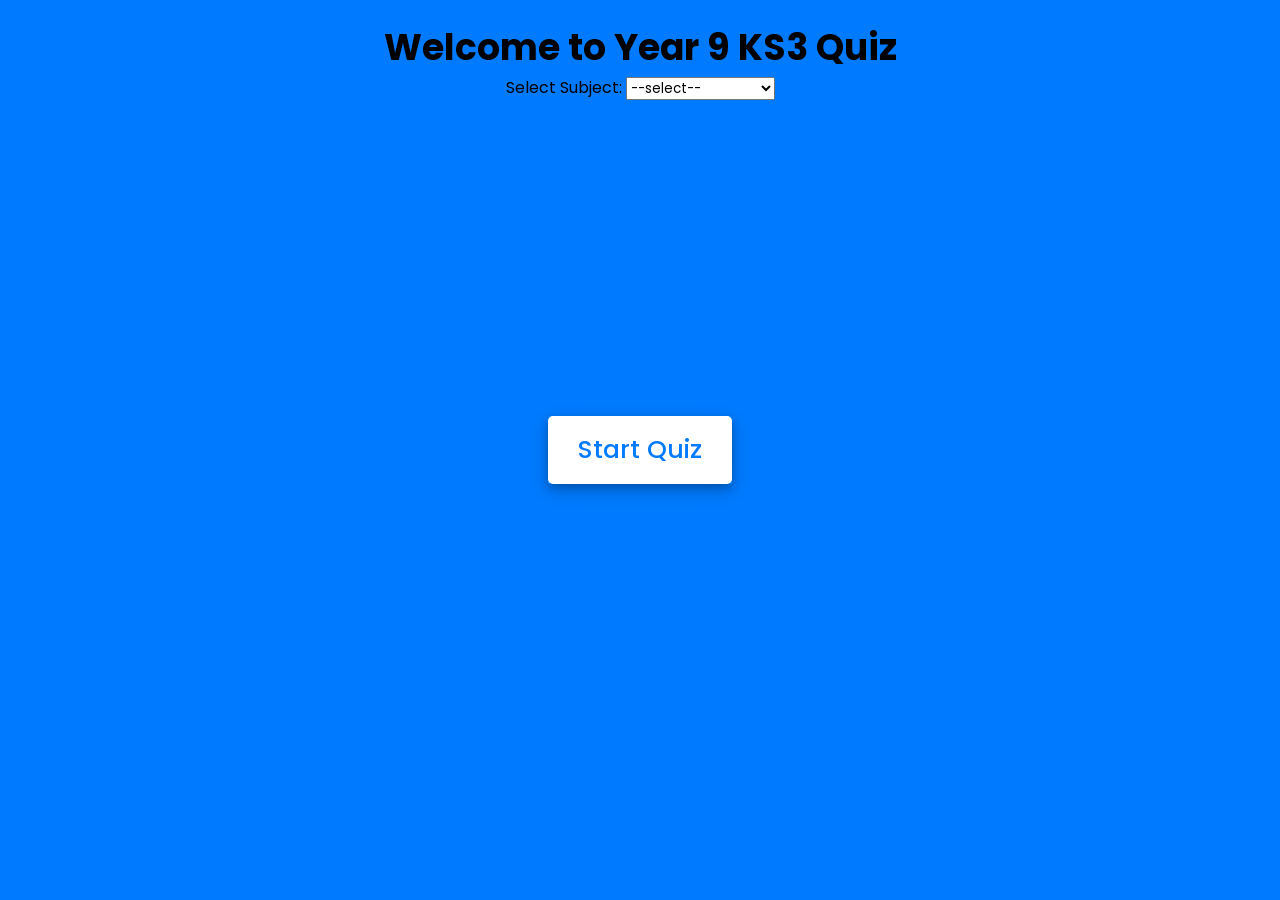
<file: index.html>
<!-- Created By Droos Chuck  -->
<!DOCTYPE html>
<html lang="en">
<head>
    <meta charset="UTF-8">
    <meta name="viewport" content="width=device-width, initial-scale=1.0">
    <meta name="description" content="DC / IT Consultancy " />
    <meta property="og:title" content="Droos Chunks | DC" />
    <meta property="og:description" content="Droos Chunks" />
    <meta property="og:type" content="website" />
    <meta property="og:url" content="https://www.drooschuck.net/" />

    <title>Awesome Quiz App | Droos Chuck</title>
    <link rel="stylesheet" href="style.css">
    <!-- FontAwesome CDN Link for Icons-->
    <link rel="stylesheet" href="https://cdnjs.cloudflare.com/ajax/libs/font-awesome/5.15.3/css/all.min.css"/>
</head>
<body>
    <div class="welcome_message">
        <h1 id="welcomeTitle">Welcome to Year 9 Quiz</h1>

        <!-- Subject selection dropdown -->
        <label for="subjectSelect">Select Subject:</label>
        <select id="subjectSelect">
            <option value="" selected>--select--</option>
            <optgroup label="Science">
                <option value="Phy">Physics</option>
                <option value="Chem">Chemistry</option>
                <option value="Biol">Biology</option>
            </optgroup>
            <option value="Math">Maths</option>
            <option value="CS">Computer Science</option>
            <option value="Eng">English</option>
        </select>
    
        <!-- start Quiz button -->
        <div class="start_btn"><button>Start Quiz</button></div>

        <!-- Info Box -->
        <div class="info_box">
            <div class="info-title"><span>Some Rules of this Quiz</span></div>
            <div class="info-list">
                <div class="info">1. You will have only <span>2 Minutes</span> per each question.</div>
                <div class="info">2. Once you select your answer, it can't be undone.</div>
                <div class="info">3. You can't select any option once time goes off.</div>
                <div class="info">4. You can't exit from the Quiz while you're playing.</div>
                <div class="info">5. You'll get points on the basis of your correct answers.</div>
            </div>
            <div class="buttons">
                <button class="quit">Exit Quiz</button>
                <button class="restart">Continue</button>
            </div>
        </div>

        <!-- Quiz Box -->
        <div class="quiz_box">
            <header>
                <div class="subject"></div> <!-- This will hold the subject information -->
                <div class="timer">
                    <div class="time_left_txt">Time Left</div>
                    <div class="timer_sec">120</div>
                </div>
                <div class="time_line"></div>
            </header>
            <section>
                <div class="que_text">
                    <!-- Here I've inserted question from JavaScript -->
                </div>
                <div class="option_list">
                    <!-- Here I've inserted options from JavaScript -->
                </div>
            </section>

            <!-- footer of Quiz Box -->
            <footer>
                <div class="total_que">
                    <!-- Here I've inserted Question Count Number from JavaScript -->
                </div>
                <button class="next_btn">Next Que</button>
            </footer>
        </div>

        <!-- Result Box -->
        <div class="result_box">
            <div class="icon">
                <i class="fas fa-crown"></i>
            </div>
            <div class="complete_text">You've completed the Quiz!</div>
            <div class="score_text">
                <!-- Here I've inserted Score Result from JavaScript -->
            </div>
            <div class="buttons">
                <button class="restart">Replay Quiz</button>
                <button class="quit">Quit Quiz</button>
            </div>
        </div>
    </div>

    <!-- Inside this JavaScript file I've coded all Quiz Codes -->
    <script src="js/script.js" type="module"></script>

</body>
</html>
</file>
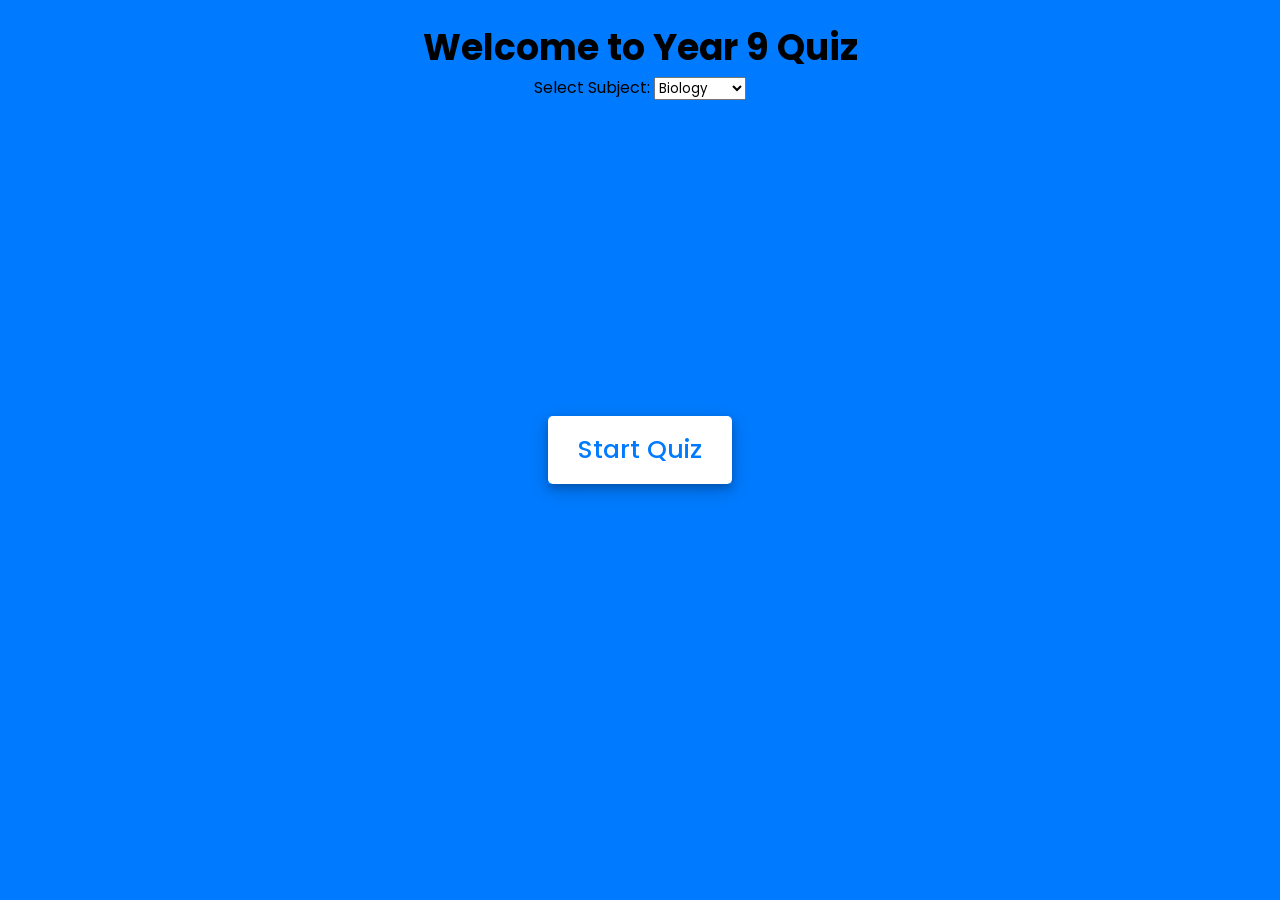
<file: index_updated.html>
<!-- Created By Droos Chuck  -->
<!DOCTYPE html>
<html lang="en">
<head>
    <meta charset="UTF-8" />
    <meta name="viewport" content="width=device-width, initial-scale=1.0" />
    <meta name="description" content="DC / IT Consultancy " />
    <meta property="og:title" content="My Sky Power | MSP" />
    <meta property="og:description" content="Droos Chuck" />
    <meta property="og:type" content="website" />
    <meta property="og:url" content="https://www.drooschuck.net/" />

    <title>Awesome Quiz App | Droos Chuck</title>
    <link rel="stylesheet" href="style.css" />
    <!-- FontAwesome CDN Link for Icons-->
    <link
        rel="stylesheet"
        href="https://cdnjs.cloudflare.com/ajax/libs/font-awesome/5.15.3/css/all.min.css"
    />
</head>
<body>
    <div class="welcome_message">
        <h1>Welcome to Year 9 Quiz</h1>

        <!-- Subject selection dropdown -->
        <label for="subjectSelect">Select Subject:</label>
        <select id="subjectSelect">
            <option value="Biol_2025-05-05">Biology</option>
            <option value="Chem_2025-05-05">Chemistry</option>
            <option value="Phys_2025-05-05">Physics</option>
        </select>

        <!-- start Quiz button -->
        <div class="start_btn"><button>Start Quiz</button></div>

        <!-- Info Box -->
        <div class="info_box">
            <div class="info-title"><span>Some Rules of this Quiz</span></div>
            <div class="info-list">
                <div class="info">
                    1. You will have only <span>2 Minutes</span> per each question.
                </div>
                <div class="info">
                    2. Once you select your answer, it can't be undone.
                </div>
                <div class="info">
                    3. You can't select any option once time goes off.
                </div>
                <div class="info">
                    4. You can't exit from the Quiz while you're playing.
                </div>
                <div class="info">
                    5. You'll get points on the basis of your correct answers.
                </div>
            </div>
            <div class="buttons">
                <button class="quit">Exit Quiz</button>
                <button class="restart">Continue</button>
            </div>
        </div>

        <!-- Quiz Box -->
        <div class="quiz_box">
            <header>
                <div class="subject"></div>
                <div class="timer">
                    <div class="time_left_txt">Time Left</div>
                    <div class="timer_sec">120</div>
                </div>
                <div class="time_line"></div>
            </header>
            <section>
                <div class="que_text"></div>
                <div class="option_list"></div>
            </section>

            <!-- footer of Quiz Box -->
            <footer>
                <div class="total_que"></div>
                <button class="next_btn">Next Que</button>
            </footer>
        </div>

        <!-- Result Box -->
        <div class="result_box">
            <div class="icon">
                <i class="fas fa-crown"></i>
            </div>
            <div class="complete_text">You've completed the Quiz!</div>
            <div class="score_text"></div>
            <div class="buttons">
                <button class="restart">Replay Quiz</button>
                <button class="quit">Quit Quiz</button>
            </div>
        </div>
    </div>

    <script src="js/script.js" type="module"></script>
</body>
</html>
</file>
<file: style.css>
/* importing google fonts */
@import url('https://fonts.googleapis.com/css2?family=Poppins:wght@200;300;400;500;600;700&display=swap');

* {
    margin: 0;
    padding: 0;
    box-sizing: border-box;
    font-family: 'Poppins', sans-serif;
}

body {
    background: #007bff;
}

::selection {
    color: #fff;
    background: #007bff;
}

.start_btn,
.info_box,
.quiz_box,
.result_box {
    position: absolute;
    top: 50%;
    left: 50%;
    transform: translate(-50%, -50%);
    box-shadow: 0 4px 8px 0 rgba(0, 0, 0, 0.2), 
                0 6px 20px 0 rgba(0, 0, 0, 0.19);
   
}

.info_box.activeInfo,
.quiz_box.activeQuiz,
.result_box.activeResult {
    opacity: 1;
    z-index: 5;
    pointer-events: auto;
    transform: translate(-50%, -50%) scale(1);
}

.start_btn button {
    font-size: 25px;
    font-weight: 500;
    color: #007bff;
    padding: 15px 30px;
    outline: none;
    border: none;
    border-radius: 5px;
    background: #fff;
    cursor: pointer;
}

.info_box {
    background: #fff;
    border-radius: 5px;
    transform: translate(-50%, -50%) scale(0.9);
    opacity: 0;
    pointer-events: none;
    transition: all 0.3s ease;
}

.info_box .info-title {
    height: 60px;
    width: 100%;
    border-bottom: 1px solid lightgrey;
    display: flex;
    align-items: center;
    padding: 0 30px;
    border-radius: 5px 5px 0 0;
    font-size: 20px;
    font-weight: 600;
}

.info_box .info-list {
    padding: 15px 30px;
}

.info_box .info-list .info {
    margin: 5px 0;
    font-size: 17px;
}

.info_box .info-list .info span {
    font-weight: 600;
    color: #007bff;
}

.info_box .buttons {
    height: 60px;
    display: flex;
    align-items: center;
    justify-content: flex-end;
    padding: 0 30px;
    border-top: 1px solid lightgrey;
}

.info_box .buttons button {
    margin: 0 5px;
    height: 40px;
    width: 100px;
    font-size: 16px;
    font-weight: 500;
    cursor: pointer;
    border: none;
    outline: none;
    border-radius: 5px;
    border: 1px solid #007bff;
    transition: all 0.3s ease;
}

.quiz_box {
    background: #fff;
    border-radius: 5px;
    transform: translate(-50%, -50%) scale(0.9);
    opacity: 0;
    pointer-events: none;
    transition: all 0.3s ease;
}

.quiz_box header {
    position: relative;
    z-index: 2;
    height: 70px;
    padding: 0 30px;
    background: #fff;
    border-radius: 5px 5px 0 0;
    display: flex;
    align-items: center;
    justify-content: space-between;
    box-shadow: 0px 3px 5px 1px rgba(0,0,0,0.1);
}

.quiz_box header .title {
    font-size: 20px;
    font-weight: 600;
}

.quiz_box header .timer {
    color: #004085;
 background: #cce5ff;
    border: 1px solid #b8daff;
    height: 45px;
    padding: 0 8px;
    border-radius: 5px;
    display: flex;
    align-items: center;
    justify-content: space-between;
    width: 145px;
}

.quiz_box header .timer .time_left_txt {
    font-weight: 400;
    font-size: 17px;
    user-select: none;
}

.quiz_box header .timer .timer_sec {
    font-size: 18px;
    font-weight: 500;
    height: 30px;
    width: 45px;
    color: #fff;
    border-radius: 5px;
    line-height: 30px;
    text-align: center;
    background: #343a40;
    border: 1px solid #343a40;
    user-select: none;
}

.quiz_box header .time_line {
    position: absolute;
    bottom: 0px;
    left: 0px;
    height: 3px;
    background: #007bff;
}

section {
    padding: 25px 30px 20px 30px;
    background: #fff;
}

section .que_text {
    font-size: 25px;
    font-weight: 600;
}

section .option_list {
    padding: 20px 0px;
    display: block;   
}

section .option_list .option {
    background: aliceblue;
    border: 1px solid #84c5fe;
    border-radius: 5px;
    padding: 8px 15px;
    font-size: 17px;
    margin-bottom: 15px;
    cursor: pointer;
    transition: all 0.3s ease;
    display: flex;
    align-items: center;
    justify-content: space-between;
}

section .option_list .option:last-child {
    margin-bottom: 0px;
}

section .option_list .option:hover {
    color: #004085;
    background: #cce5ff;
    border: 1px solid #b8daff;
}

section .option_list .option.correct {
    color: #155724;
    background: #d4edda;
    border: 1px solid #c3e6cb;
}

section .option_list .option.incorrect {
    color: #721c24;
    background: #f8d7da;
    border: 1px solid #f5c6cb;
}

section .option_list .option.disabled {
    pointer-events: none;
}

section .option_list .option .icon {
    height: 26px;
    width: 26px;
    border: 2px solid transparent;
    border-radius: 50%;
    text-align: center;
    font-size: 13px;
    pointer-events: none;
    transition: all 0.3s ease;
    line-height: 24px;
}

.option_list .option .icon.tick {
    color: #23903c;
    border-color: #23903c;
    background: #d4edda;
}

.option_list .option .icon.cross {
    color: #a42834;
    background: #f8d7da;
    border-color: #a42834;
}

footer {
    height: 60px;
    padding: 0 30px;
    display: flex;
    align-items: center;
    justify-content: space-between;
    border-top: 1px solid lightgrey;
}

footer .total_que span {
    display: flex;
    user-select: none;
}

footer .total_que span p {
    font-weight: 500;
    padding: 0 5px;
}

footer .total_que span p:first-child {
    padding-left: 0px;
}

footer button {
    height: 40px;
    padding: 0 13px;
    font-size: 18px;
    font-weight: 400;
    cursor: pointer;
    border: none;
    outline: none;
    color: #fff;
    border-radius: 5px;
    background: #007bff;
    border: 1px solid #007bff;
    line-height: 10px;
    opacity: 0;
    pointer-events: none;
    transform: scale(0.95);
    transition: all 0.3s ease;
}

footer button:hover {
    background: #0263ca;
}

footer button.show {
    opacity: 1;
    pointer-events: auto;
    transform: scale(1);
}

.result_box {
    background: #fff;
    border-radius: 5px;
    display: flex;
    padding: 25px 30px;
    width: 90%; /* Use percentage width for responsiveness */
    max-width : 450px; /* Set a max-width to prevent it from getting too wide */
    align-items: center;
    flex-direction: column;
    justify-content: center;
    transform: translate(-50%, -50%) scale(0.9);
    opacity: 0;
    pointer-events: none;
    transition: all 0.3s ease;
}

.result_box .icon {
    font-size: 100px;
    color: #007bff;
    margin-bottom: 10px;
}

.result_box .complete_text {
    font-size: 20px;
    font-weight: 500;
}

.result_box .score_text span {
    display: flex;
    margin: 10px 0;
    font-size: 18px;
    font-weight: 500;
}

.result_box .score_text span p {
    padding: 0 4px;
    font-weight: 600;
}

.result_box .buttons {
    display: flex;
    margin: 20px 0;
}

.result_box .buttons button {
    margin: 0 10px;
    height: 45px;
    padding: 0 20px;
    font-size: 18px;
    font-weight: 500;
    cursor: pointer;
    border: none;
    outline: none;
    border-radius: 5px;
    border: 1px solid #007bff;
    transition: all 0.3s ease;
}

.buttons button.restart {
    color: #fff;
    background: #007bff;
}

.buttons button.restart:hover {
    background: #0263ca;
}

.buttons button.quit {
    color: #007bff;
    background: #fff;
}

.buttons button.quit:hover {
    color: #fff;
    background: #007bff;
}

.welcome_message {
    text-align: center;
    padding: 20px;
}

@media (max-width: 600px) {
    body {
        background: #007bff;
        padding: 10px;
        overflow-y: auto; /* Enable vertical scrolling */
        -webkit-overflow-scrolling: touch; /* Smooth scrolling on iOS */
        height: 100vh; /* Full viewport height */
    }
    .start_btn,
    .info_box,
    .quiz_box,
    .result_box {
        width: 95% !important;
        max-width: 100% !important;
        top: 50% !important;
        left: 50% !important;
        transform: translate(-50%, -50%) scale(1) !important;
        position: fixed !important;
        box-shadow: none !important;
        border-radius: 10px !important;
        max-height: 90vh; /* Limit max height */
        overflow-y: auto; /* Enable scrolling inside boxes */
        -webkit-overflow-scrolling: touch; /* Smooth scrolling on iOS */
    }
    .start_btn button {
        font-size: 20px !important;
        padding: 12px 20px !important;
    }
    .info_box .info-title,
    .quiz_box header,
    .result_box {
        padding: 15px !important;
    }
    .info_box .info-list {
        padding: 10px !important;
        font-size: 16px !important;
    }
    .info_box .buttons button,
    .result_box .buttons button {
        width: 100% !important;
        margin: 5px 0 !important;
        font-size: 16px !important;
        height: 40px !important;
    }
    .quiz_box header .title {
        font-size: 18px !important;
    }
    .quiz_box header .timer {
        width: 120px !important;
        height: 40px !important;
        font-size: 14px !important;
    }
    .quiz_box header .timer .time_left_txt {
        font-size: 14px !important;
    }
    .quiz_box header .timer .timer_sec {
        font-size: 16px !important;
        height: 25px !important;
        width: 40px !important;
        line-height: 25px !important;
    }
    section .que_text {
        font-size: 20px !important;
    }
    section .option_list .option {
        font-size: 16px !important;
        padding: 10px !important;
    }
    footer {
        padding: 10px !important;
    }
    footer button {
        font-size: 16px !important;
        height: 40px !important;
        padding: 0 10px !important;
    }
    .welcome_message h1 {
        font-size: 24px !important;
    }
    .welcome_message {
        z-index: 1000 !important;
    }
    .quiz_box.activeQuiz {
        z-index: 999 !important;
    }
}

@media (min-width: 601px) {
    .welcome_message h1 {
        font-size: 36px;
    }
}

img, video {
    max-width: 100%;
    height: auto;
}

.subject-notification {
    color: #ffffff;
    margin-top: 5px;
    font-weight: bold;
    font-size: 16px;
    display: block;
    background-color: #ff4d4d; /* brighter red background */
    padding: 8px 12px;
    border: 1px solid #cc0000; /* darker red border */
    border-radius: 4px;
    max-width: 300px;
}
</file>
